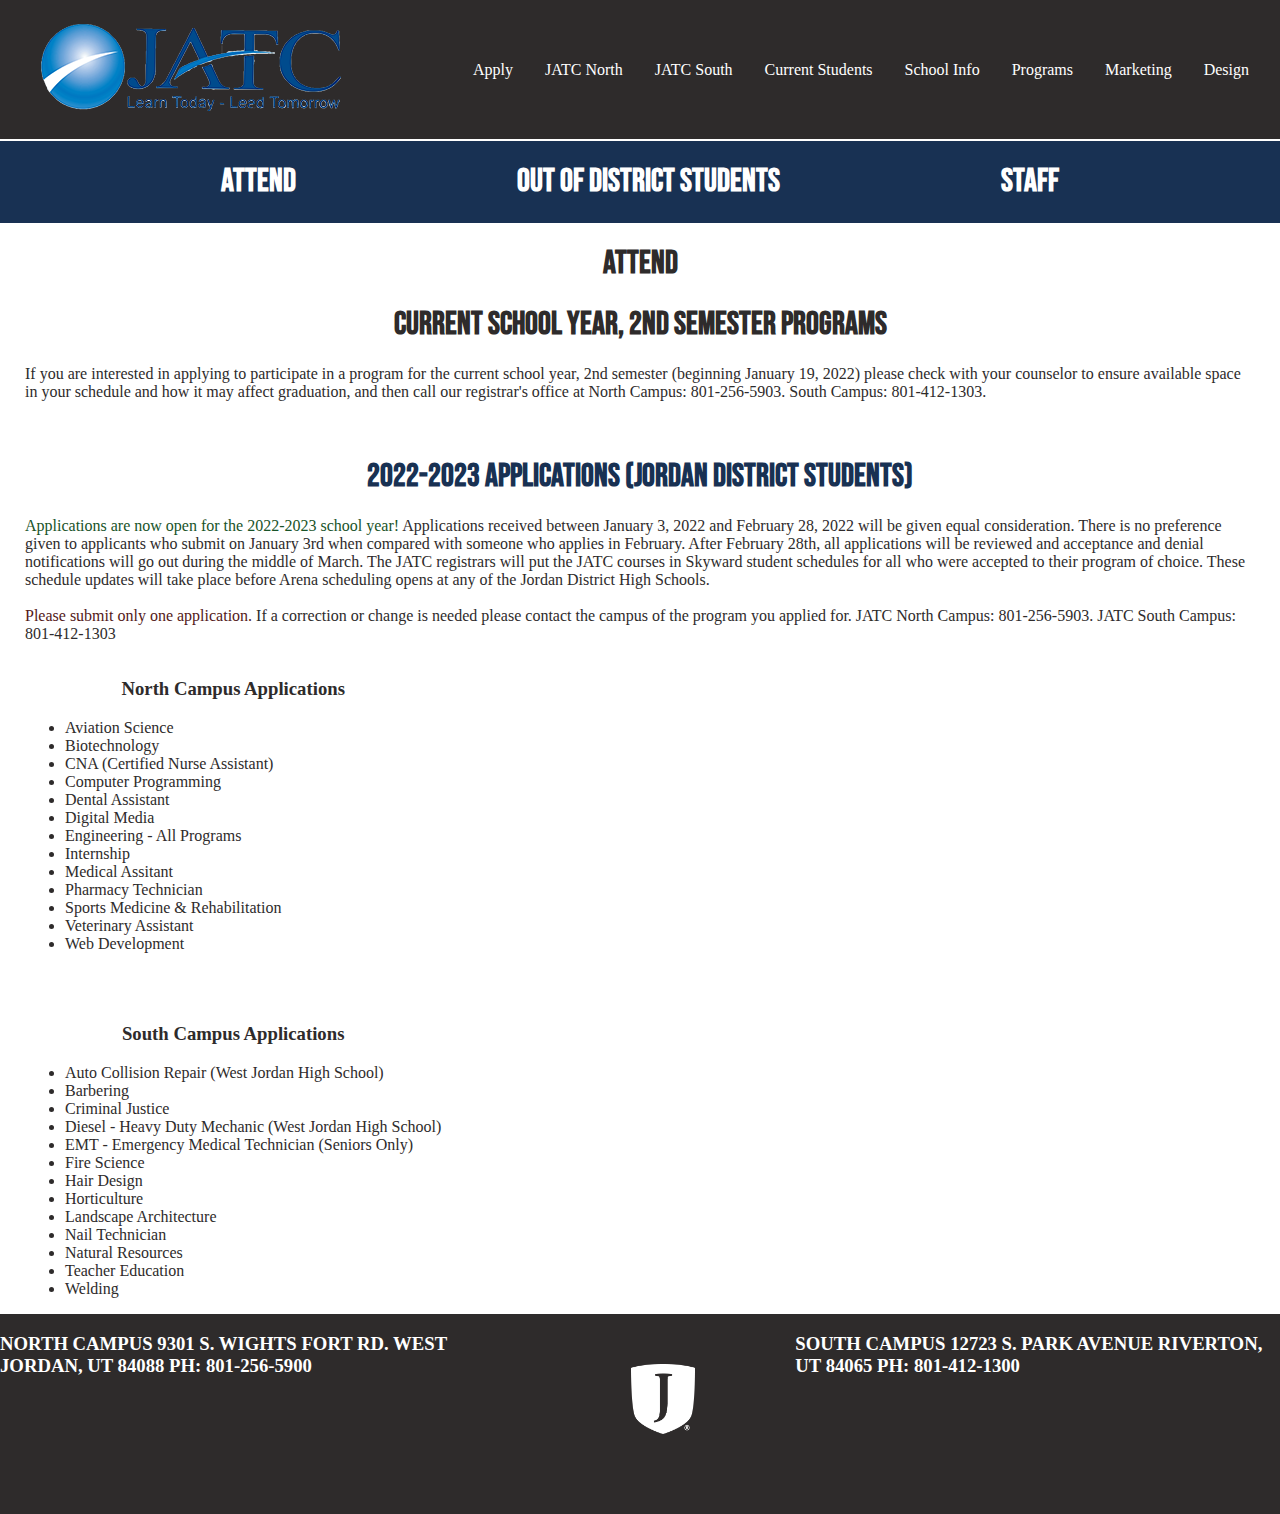
<file: pages/apply.html>
<!DOCTYPE html>
<html lang="en">
<head>
    <meta charset="UTF-8">
    <meta http-equiv="X-UA-Compatible" content="IE=edge">
    <meta name="viewport" content="width=device-width, initial-scale=1.0">
    <link rel="icon" type="image/x-icon" href="../assets/images/faviconlogo.png">
    <title>Apply</title>

    <link rel="preconnect" href="https://fonts.googleapis.com">
    <link rel="preconnect" href="https://fonts.gstatic.com" crossorigin>
    <link href="https://fonts.googleapis.com/css2?family=Bebas+Neue&family=Roboto+Slab&display=swap" rel="stylesheet">

    <link rel="stylesheet" href="../assets/styles/main.css">
    <link rel="stylesheet" href="../assets/styles/nav.css">
    <link rel="stylesheet" href="../assets/styles/apply.css">
</head>
<body>
    <!-- Nav -->
    <nav class="navbar">
        <a href="../index.html"><img src="../assets/images/jatclogo.png" alt="jatclogo" class="nav-logo"></a>
        <div class="dropdown">
            <button class="dropbtn">Apply</button>
            <div class="dropdown-content">
                <a href="apply.html">Apply</a>
                <a href="#">Out of District Students</a>
            </div>
        </div>
        <div class="dropdown">
            <button class="dropbtn">JATC North</button>
            <div class="dropdown-content">
                <a href="#">JATC North</a>
                <a href="#">Esports</a>
                <a href="#">Parking Permit</a>
                <a href="#">Application</a>
            </div>
        </div>
        <div class="dropdown">
            <button class="dropbtn">JATC South</button>
            <div class="dropdown-content">
                <a href="#">JATC South</a>
            </div>
        </div>
        <div class="dropdown">
            <button class="dropbtn">Current Students</button>
            <div class="dropdown-content">
                <a href="#">ACT</a>
                <a href="#">SAT</a>
                <a href="#">College Career</a>
                <a href="#">Parent and Caregiver Resources</a>
                <a href="#">Skyward Access</a>
                <a href="#">Counseling</a>
                <a href="#">Canvas Login</a>
                <a href="#">Financial Aid</a>
                <a href="#">Portfolio</a>
                <a href="#">Scholarships</a>
                <a href="#">Crisis Support</a>
            </div>
        </div>
        <div class="dropdown">
            <button class="dropbtn">School Info</button>
            <div class="dropdown-content">
                <a href="#">Busing</a>
                <a href="#">Calendar</a>
                <a href="#">Concurrent Classes</a>
                <a href="#">Program Guide</a>
                <a href="#">Quick Facts</a>
                <a href="#">Virtual Program Tour</a>
                <a href="#">Educator Licensing</a>
                <a href="#">Lunch Menu</a>
                <a href="#">2022-2023 Master Schedule</a>
                <a href="#">Faculty and Staff</a>
                <a href="#">Fees and Payment Methods</a>
                <a href="#">JATC Class Times</a>
                <a href="#">JATC Job Openings</a>
                <a href="#">CTE Nondiscrimination Notice</a>
            </div>
        </div>
        <div class="dropdown">
            <button class="dropbtn">Programs</button>
            <div class="dropdown-content">
                <a href="#">All Programs</a>
                <a href="#">Health Science</a>
                <a href="#">Skilled and Technical</a>
                <a href="#">Teacher Education</a>
                <a href="#">CTE Internship</a>
                <a href="#">Agriculture</a>
                <a href="#">Information Technology</a>
                <a href="#">Engineering</a>
                <a href="#">Program Guide</a>
                <a href="#">Special Education</a>
            </div>
        </div>
        <div class="dropdown">
            <button class="dropbtn">Marketing</button>
            <div class="dropdown-content">
                <a href="#">North Program Posters</a>
                <a href="#">South Program Posters</a>
                <a href="#">JATC Open House</a>
            </div>
        </div>
        <div class="dropdown">
            <a href="design.html">Design</a>
        </div>
    </nav>
    <header>
        <h1>Attend</h1>
        <h1>Out of District Students</h1>
        <h1>Staff</h1>
    </header>
    <main>
        <section>
            <h1>Attend</h1>
            <h1>Current School Year, 2nd Semester Programs</h1>
            <p>If you are interested in applying to participate in a program for the current school year, 2nd semester (beginning January 19, 2022) please check with your counselor to ensure available space in your schedule and how it may affect graduation, and then call our registrar's office at North Campus: 801-256-5903. South Campus: 801-412-1303.</p>
        </section>

        <br>

        <section>
            <h1 class="blue">2022-2023 Applications (Jordan District Students)</h1>
            <p><span class="green">Applications are now open for the 2022-2023 school year!</span> Applications received between January 3, 2022 and February 28, 2022 will be given equal consideration. There is no preference given to applicants who submit on January 3rd when compared with someone who applies in February. After February 28th, all applications will be reviewed and acceptance and denial notifications will go out during the middle of March. The JATC registrars will put the JATC courses in Skyward student schedules for all who were accepted to their program of choice. These schedule updates will take place before Arena scheduling opens at any of the Jordan District High Schools.
                <br>
                <br>
                <span class="red">Please submit only one application.</span>  If a correction or change is needed please contact the campus of the program you applied for.  JATC North Campus: 801-256-5903. JATC South Campus: 801-412-1303</p>
        </section>

        <section>
            <div class="lists center">
                <div class="list">
                    <h3>North Campus Applications</h3>
                    <ul>
                        <li>Aviation Science</li>
                        <li>Biotechnology</li>
                        <li>CNA (Certified Nurse Assistant)</li>
                        <li>Computer Programming</li>
                        <li>Dental Assistant</li>
                        <li>Digital Media</li>
                        <li>Engineering - All Programs</li>
                        <li>Internship</li>
                        <li>Medical Assitant</li>
                        <li>Pharmacy Technician</li>
                        <li>Sports Medicine & Rehabilitation</li>
                        <li>Veterinary Assistant</li>
                        <li>Web Development</li>
                    </ul>
                </div>

                <br>
                <br>

                <div class="list">
                    <h3>South Campus Applications</h3>
                    <ul>
                        <li>Auto Collision Repair (West Jordan High School)</li>
                        <li>Barbering</li>
                        <li>Criminal Justice</li>
                        <li>Diesel - Heavy Duty Mechanic (West Jordan High School)</li>
                        <li>EMT - Emergency Medical Technician (Seniors Only)</li>
                        <li>Fire Science</li>
                        <li>Hair Design</li>
                        <li>Horticulture</li>
                        <li>Landscape Architecture</li>
                        <li>Nail Technician</li>
                        <li>Natural Resources</li>
                        <li>Teacher Education</li>
                        <li>Welding</li>
                    </ul>
                </div>
            </div>
        </section>
    </main>
    <footer>
        <h3>NORTH CAMPUS
            9301 S. WIGHTS FORT RD. WEST JORDAN, UT 84088
            PH: 801-256-5900
            </h2>
            <img src="/assets/images/JSD_logo_1cwht.png" alt="" width="5%" height="35%">
        <h3>SOUTH CAMPUS
            12723 S. PARK AVENUE RIVERTON, UT 84065
            PH: 801-412-1300</h2>
    </footer>
</body>
</html>
</file>
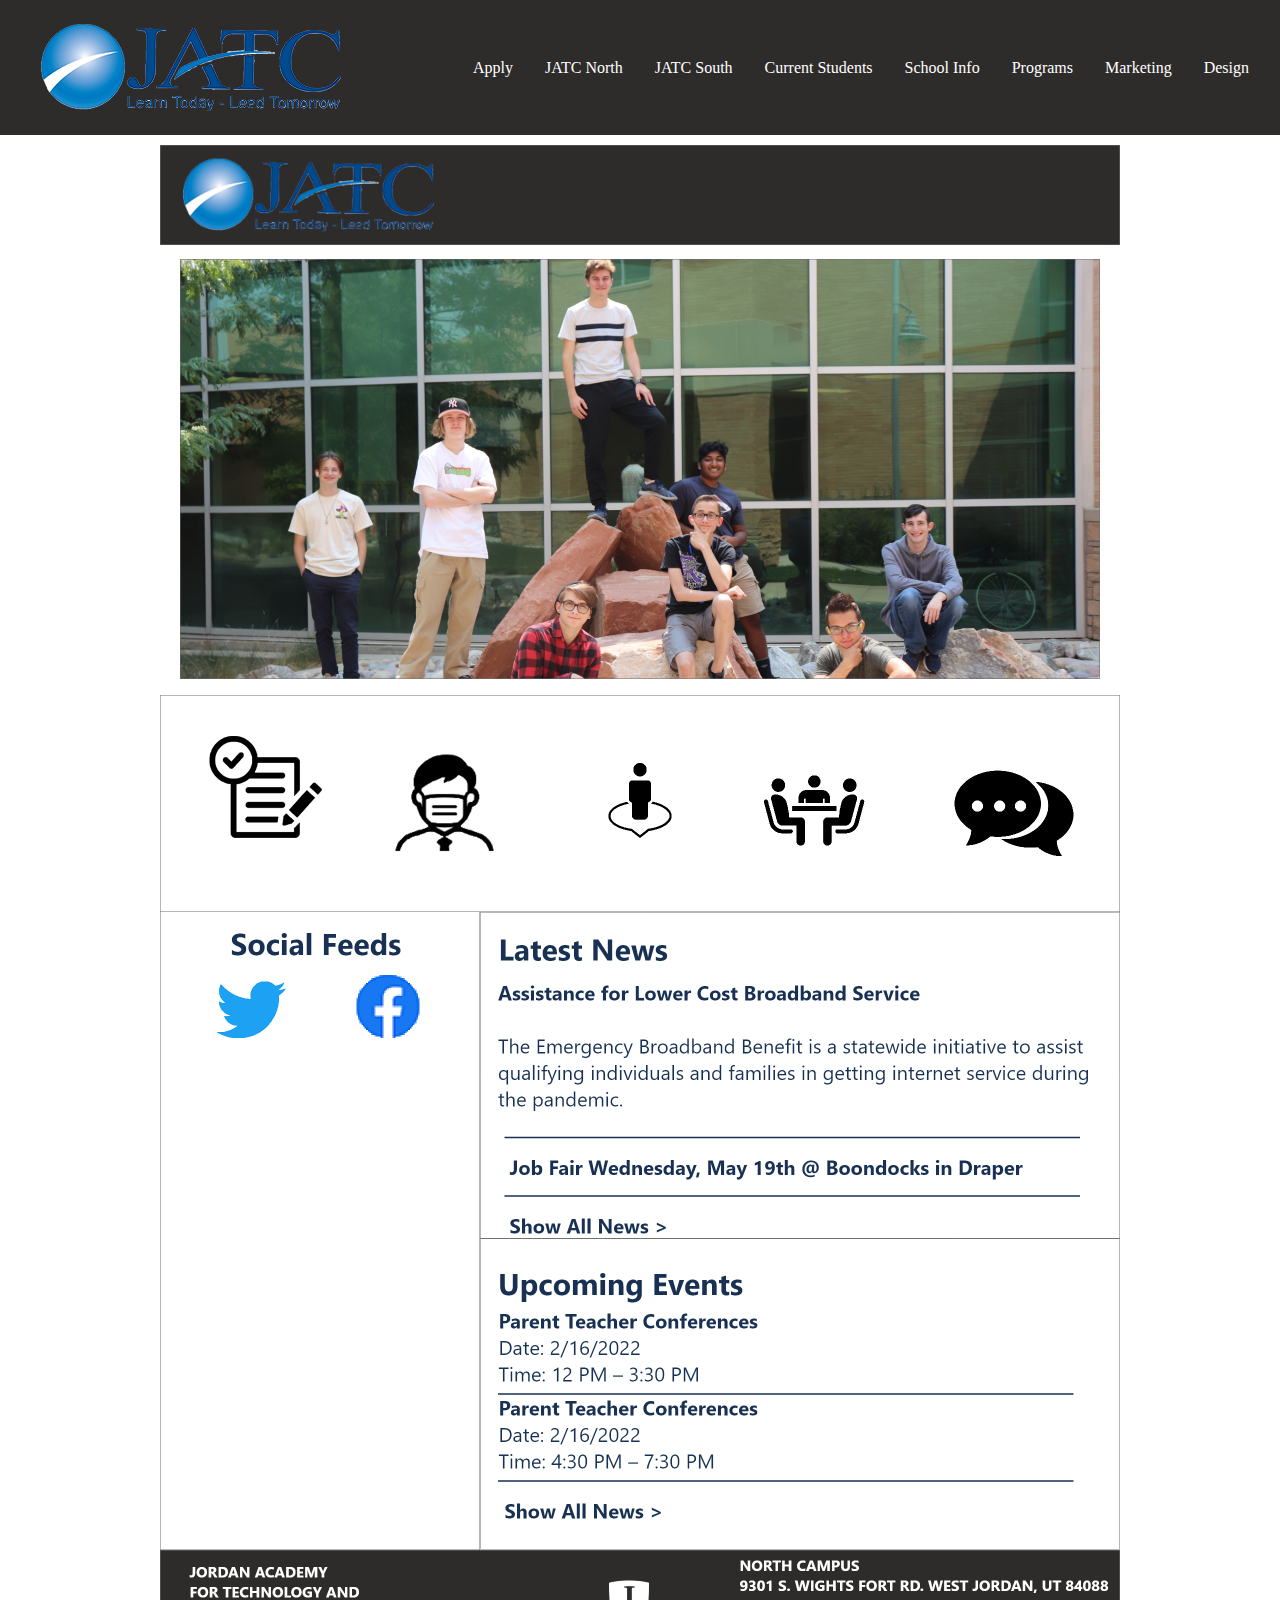
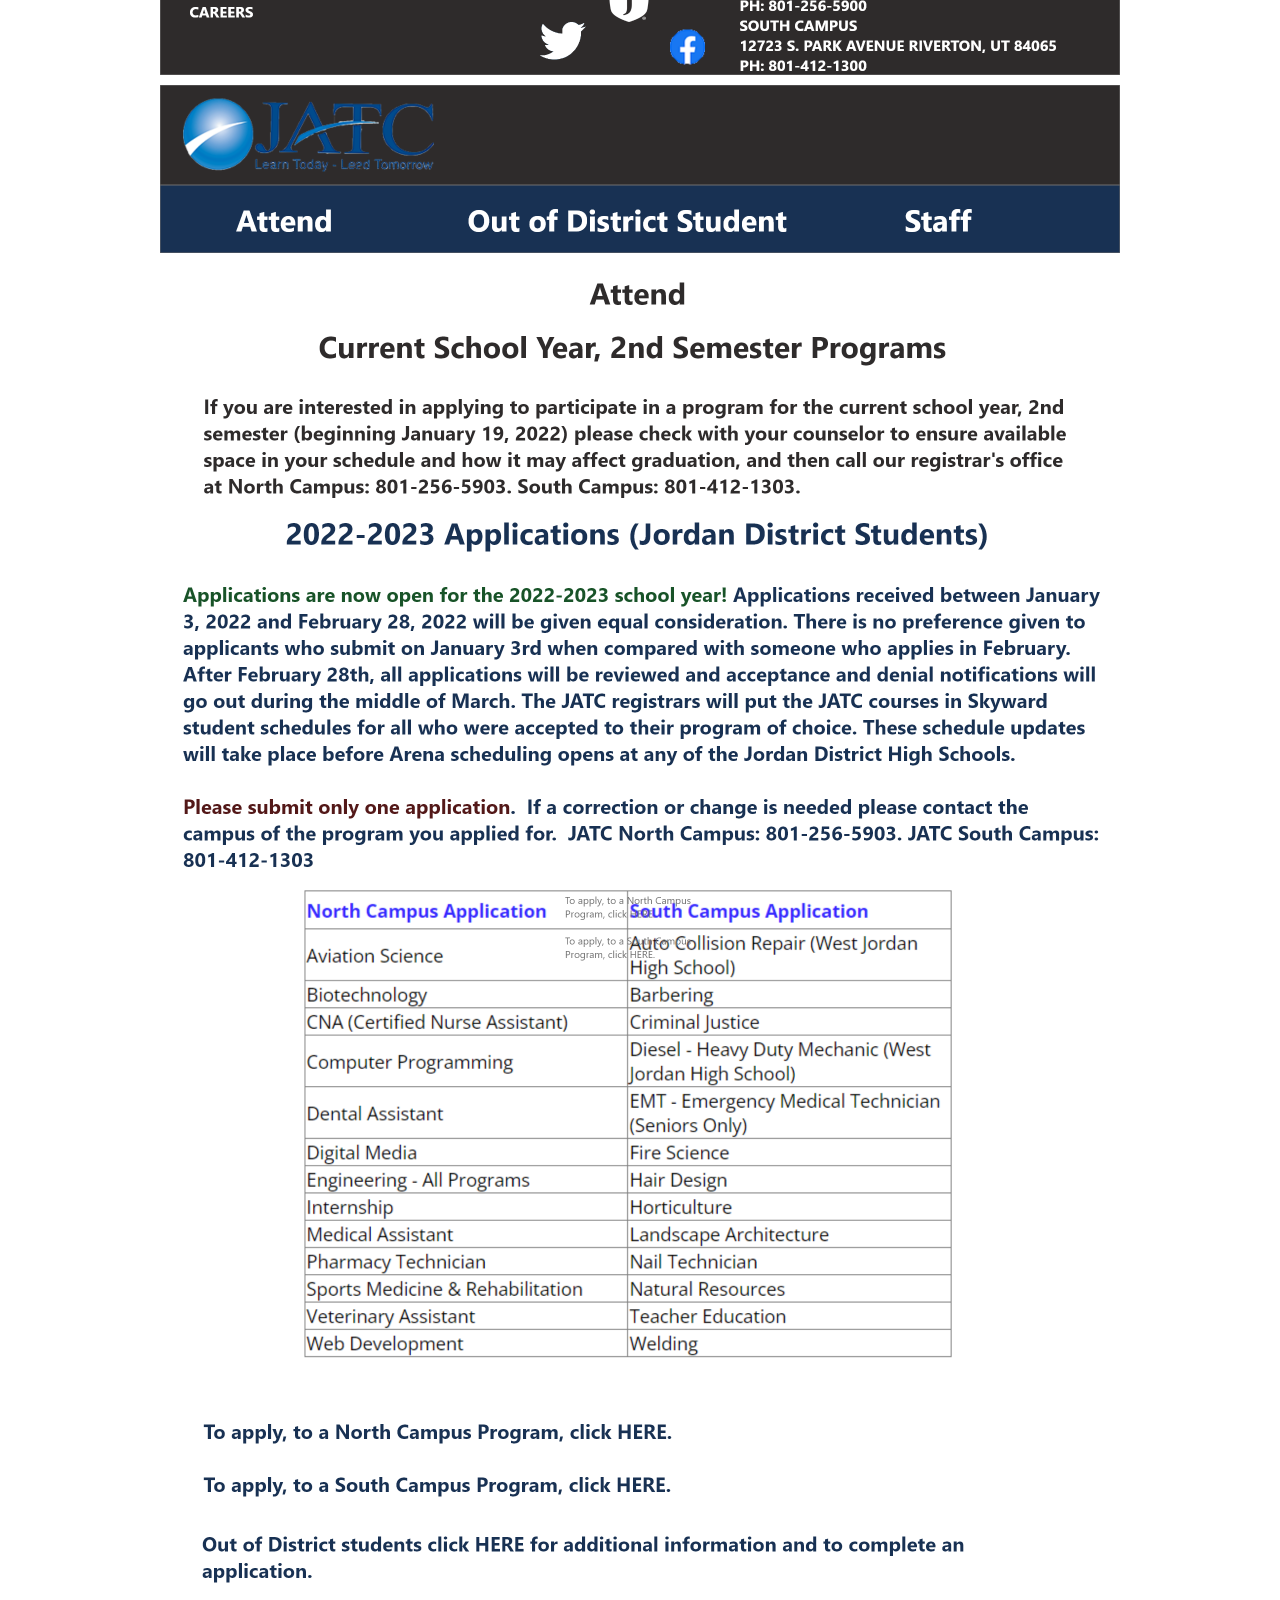
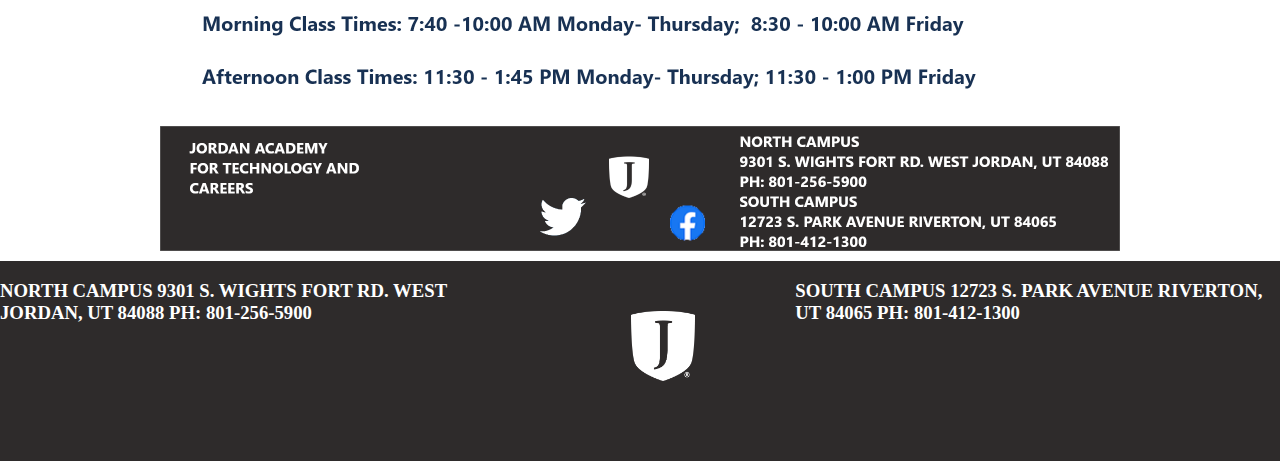
<file: pages/design.html>
<!DOCTYPE html>
<html lang="en">
<head>
    <meta charset="UTF-8">
    <meta http-equiv="X-UA-Compatible" content="IE=edge">
    <meta name="viewport" content="width=device-width, initial-scale=1.0">
    <link rel="icon" type="image/x-icon" href="../assets/images/faviconlogo.png">
    <title>Design</title>

    <link rel="preconnect" href="https://fonts.googleapis.com">
    <link rel="preconnect" href="https://fonts.gstatic.com" crossorigin>
    <link href="https://fonts.googleapis.com/css2?family=Bebas+Neue&family=Roboto+Slab&display=swap" rel="stylesheet">

    <link rel="stylesheet" href="../assets/styles/nav.css">
    <link rel="stylesheet" href="../assets/styles/design.css">
    <link rel="stylesheet" href="../assets/styles/main.css">
</head>
<body>
    <!-- Nav -->
    <nav class="navbar">
        <a href="../index.html"><img src="../assets/images/jatclogo.png" alt="jatclogo" class="nav-logo"></a>
        <div class="dropdown">
            <button class="dropbtn">Apply</button>
            <div class="dropdown-content">
                <a href="apply.html">Apply</a>
                <a href="#">Out of District Students</a>
            </div>
        </div>
        <div class="dropdown">
            <button class="dropbtn">JATC North</button>
            <div class="dropdown-content">
                <a href="#">JATC North</a>
                <a href="#">Esports</a>
                <a href="#">Parking Permit</a>
                <a href="#">Application</a>
            </div>
        </div>
        <div class="dropdown">
            <button class="dropbtn">JATC South</button>
            <div class="dropdown-content">
                <a href="#">JATC South</a>
            </div>
        </div>
        <div class="dropdown">
            <button class="dropbtn">Current Students</button>
            <div class="dropdown-content">
                <a href="#">ACT</a>
                <a href="#">SAT</a>
                <a href="#">College Career</a>
                <a href="#">Parent and Caregiver Resources</a>
                <a href="#">Skyward Access</a>
                <a href="#">Counseling</a>
                <a href="#">Canvas Login</a>
                <a href="#">Financial Aid</a>
                <a href="#">Portfolio</a>
                <a href="#">Scholarships</a>
                <a href="#">Crisis Support</a>
            </div>
        </div>
        <div class="dropdown">
            <button class="dropbtn">School Info</button>
            <div class="dropdown-content">
                <a href="#">Busing</a>
                <a href="#">Calendar</a>
                <a href="#">Concurrent Classes</a>
                <a href="#">Program Guide</a>
                <a href="#">Quick Facts</a>
                <a href="#">Virtual Program Tour</a>
                <a href="#">Educator Licensing</a>
                <a href="#">Lunch Menu</a>
                <a href="#">2022-2023 Master Schedule</a>
                <a href="#">Faculty and Staff</a>
                <a href="#">Fees and Payment Methods</a>
                <a href="#">JATC Class Times</a>
                <a href="#">JATC Job Openings</a>
                <a href="#">CTE Nondiscrimination Notice</a>
            </div>
        </div>
        <div class="dropdown">
            <button class="dropbtn">Programs</button>
            <div class="dropdown-content">
                <a href="#">All Programs</a>
                <a href="#">Health Science</a>
                <a href="#">Skilled and Technical</a>
                <a href="#">Teacher Education</a>
                <a href="#">CTE Internship</a>
                <a href="#">Agriculture</a>
                <a href="#">Information Technology</a>
                <a href="#">Engineering</a>
                <a href="#">Program Guide</a>
                <a href="#">Special Education</a>
            </div>
        </div>
        <div class="dropdown">
            <button class="dropbtn">Marketing</button>
            <div class="dropdown-content">
                <a href="#">North Program Posters</a>
                <a href="#">South Program Posters</a>
                <a href="#">JATC Open House</a>
            </div>
        </div>
        <div class="dropdown">
            <a href="design.html">Design</a>
        </div>
    </nav>
    <img src="../design/High Fidelity mock up.png" alt="index mockup" width="75%">
    <img src="../design/Apply Page High Fidelity Mock up.png" alt="apply mockup" width="75%">
    <footer>
        <h3>NORTH CAMPUS
            9301 S. WIGHTS FORT RD. WEST JORDAN, UT 84088
            PH: 801-256-5900
            </h2>
            <img src="/assets/images/JSD_logo_1cwht.png" alt="" width="5%" height="35%">
        <h3>SOUTH CAMPUS
            12723 S. PARK AVENUE RIVERTON, UT 84065
            PH: 801-412-1300</h2>
    </footer>
</body>
</html>
</file>
<file: assets/styles/main.css>
body { 
    margin: 0;
    color: #2E2B2B;
}

footer{
    width: 100%;
    background-color: #2E2B2B;
    height: 200px;
    display: flex;
    justify-content: space-evenly;
}
footer > img{
    margin-left: 100px;
    margin-right: 100px;
    margin-top: 50px;
}
footer > h3{
    color: white;
}
.social-feed > img{
    
}
</file>
<file: assets/styles/nav.css>
/* Dropdown Nav  Refrence=https://www.w3schools.com/howto/tryit.asp?filename=tryhow_css_dropdown_navbar */
.navbar {
  width: 100%;
  overflow: hidden;
  background-color: #2e2b2b;
  display: flex;
  align-items: center;
  justify-content: center;
}

.nav-logo {
  margin: 10px;
  margin-right: 100px;
}

.navbar a {
  float: left;
  font-size: 16px;
  color: white;
  text-align: center;
  padding: 14px 16px;
  text-decoration: none;
}

.dropdown {
  float: right;
  overflow: hidden;
  align-items: center;
}

.dropdown .dropbtn {
  font-size: 16px;  
  border: none;
  outline: none;
  color: white;
  padding: 14px 16px;
  background-color: inherit;
  font-family: inherit;
  margin: 0;
}

.navbar a:hover, .dropdown:hover .dropbtn {
  background-color: #183153;
}

.dropdown-content {
  display: none;
  position: absolute;
  background-color: #f9f9f9;
  min-width: 160px;
  box-shadow: 0px 8px 16px 0px rgba(0,0,0,0.2);
  z-index: 1;
}

.dropdown-content a {
  float: none;
  color: #fff;
  padding: 12px 16px;
  text-decoration: none;
  display: block;
  text-align: left;

  /* How to change the backgorund of the dropdown */
  background: #2e2b2b;
}

.dropdown:hover .dropdown-content {
  display: block;
}

.float-right {
  float: right;
}
</file>
<file: assets/styles/apply.css>
header {
    width: 100%;
    background-color: #183153;
    margin-top: 2px;
    display: flex;
    justify-content: space-evenly;
}

h1 {
    font-family: 'Bebas Neue', cursive;
}

header h1 {
    color: #fff;
    font-family: 'Bebas Neue', cursive;
}

main {
    margin: 0 25px;
}

section {
    text-align: center;
}

section p {
    text-align: left;
    font-size: 16px;
}

.blue {
    color: #183153;
}

.green {
    color: #185328;
}

.red {
    color: #531818;
}

.center {
    margin-left: auto;
    margin-right: auto;
}

.lists {
    float: left;
}

li {
    text-align: left;
}
</file>
<file: assets/styles/design.css>
img {
  display: block;
  margin-top: 10px;
  margin-bottom: 10px;
  margin-left: auto;
  margin-right: auto;
}
</file>
